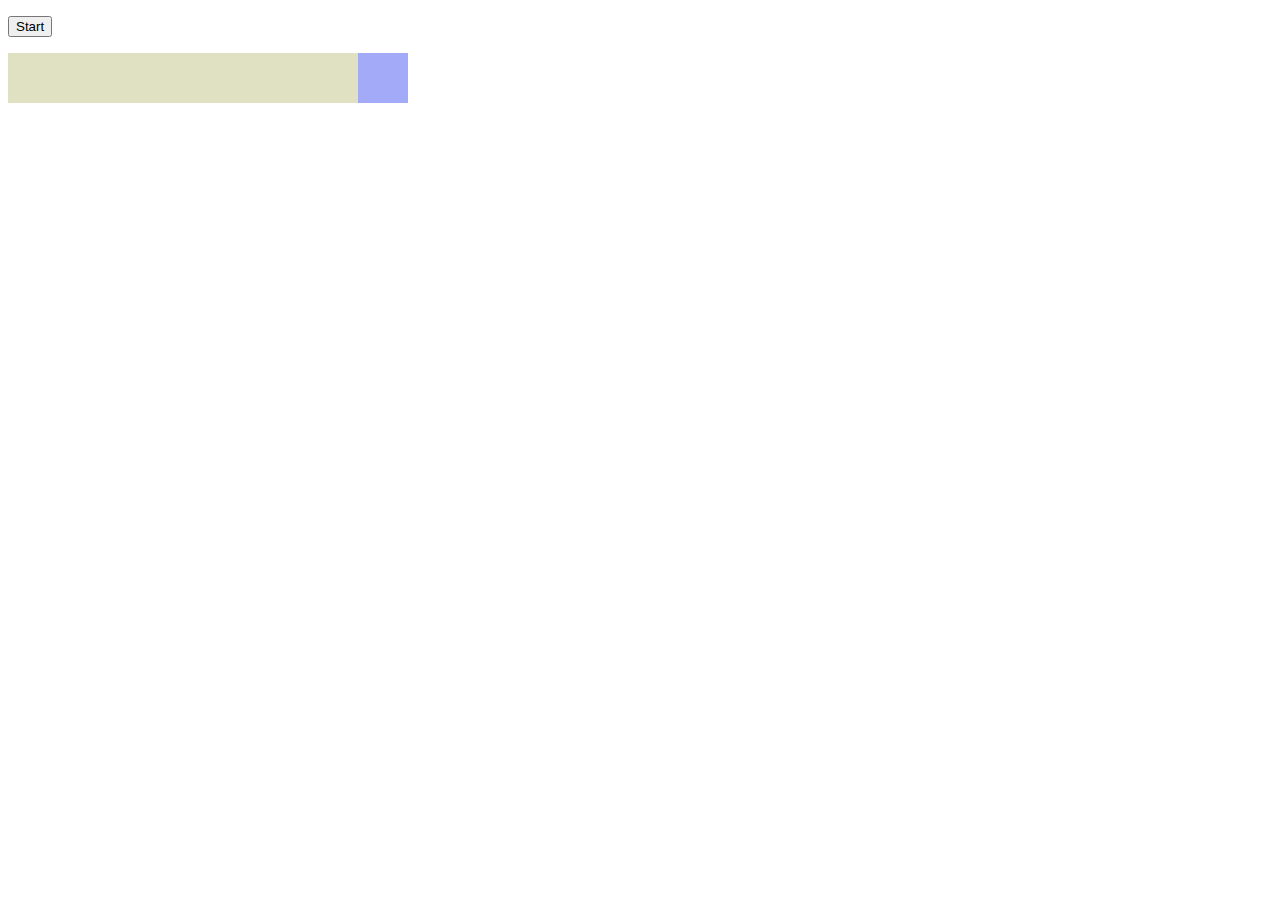
<file: exercise-01/index.html>
<!DOCTYPE html>
<html lang="en">
  <head>
    <meta charset="utf-8">
    <meta http-equiv="X-UA-Compatible" content="IE=edge">
    <meta name="viewport" content="width=device-width, initial-scale=1">
    <title>Questionnaire Exercise 1</title> 
    <link rel="stylesheet" href="custom.css" />   
    
  </head>
<body>

  <p><button onclick="myMove()">Start</button></p> 
  
  <div id ="container">
      <div id ="animate"></div>
  </div>
    

<script src="myscript.js"></script> 
  
</body>
</html>
</file>
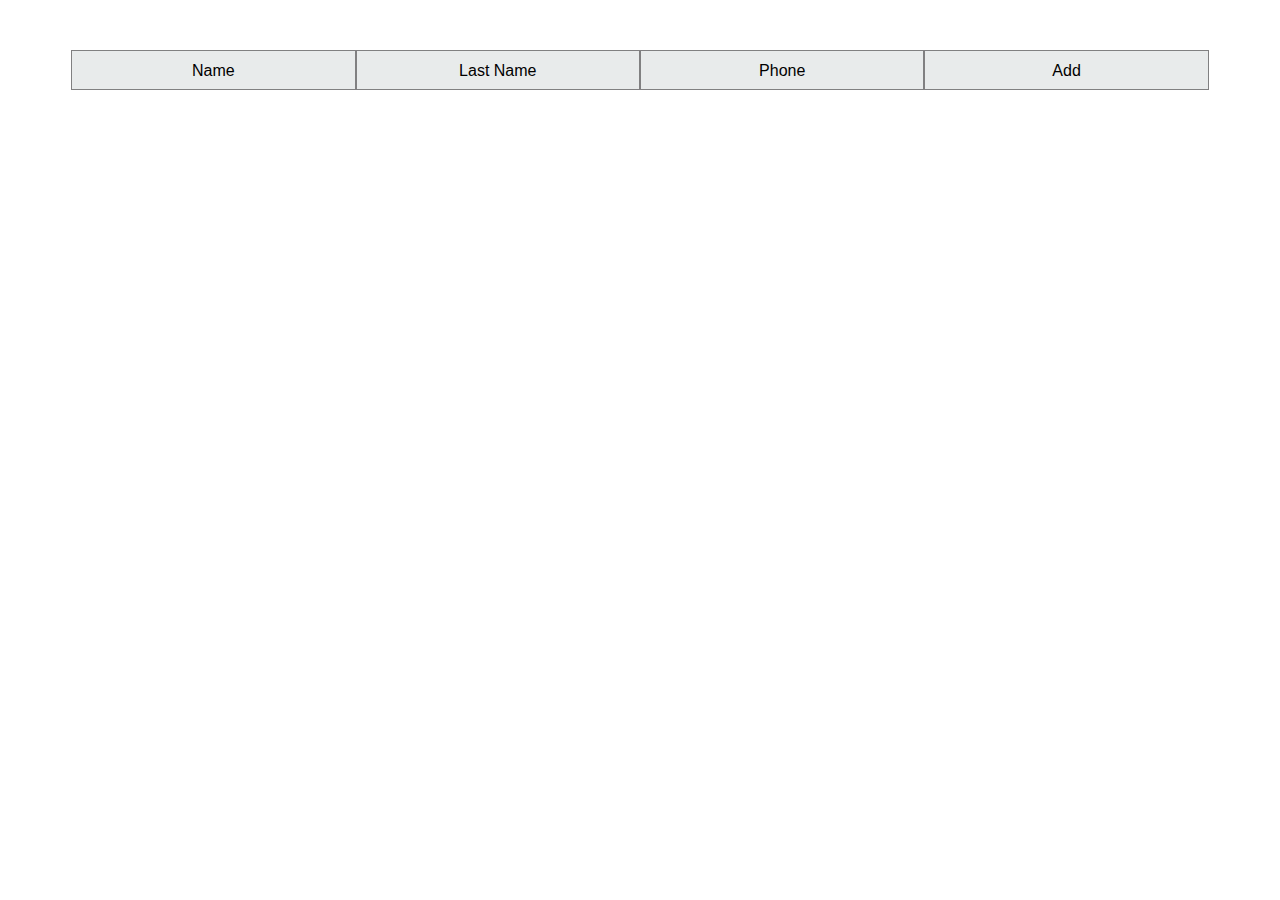
<file: exercise-18/index.html>
<!DOCTYPE html>
<html lang="en">
  <head>
    <meta charset="utf-8">
    <meta http-equiv="X-UA-Compatible" content="IE=edge">
    <meta name="viewport" content="width=device-width, initial-scale=1">
    <title>Exercise 18</title> 
    <link rel="stylesheet" href="custom.css" />   
    
  </head>
<body>

<div contenteditable="false" class="container" id="container">
    <div contenteditable="false" class="cont" >Name</div><div contenteditable="false" class="cont" >Last Name</div><div contenteditable="false" class="cont" >Phone</div><div contenteditable="false" class="cont" id="add">Add</div>
</div>  


<script type="module" src="myscript.js"></script> 
</body>
</html>
</file>
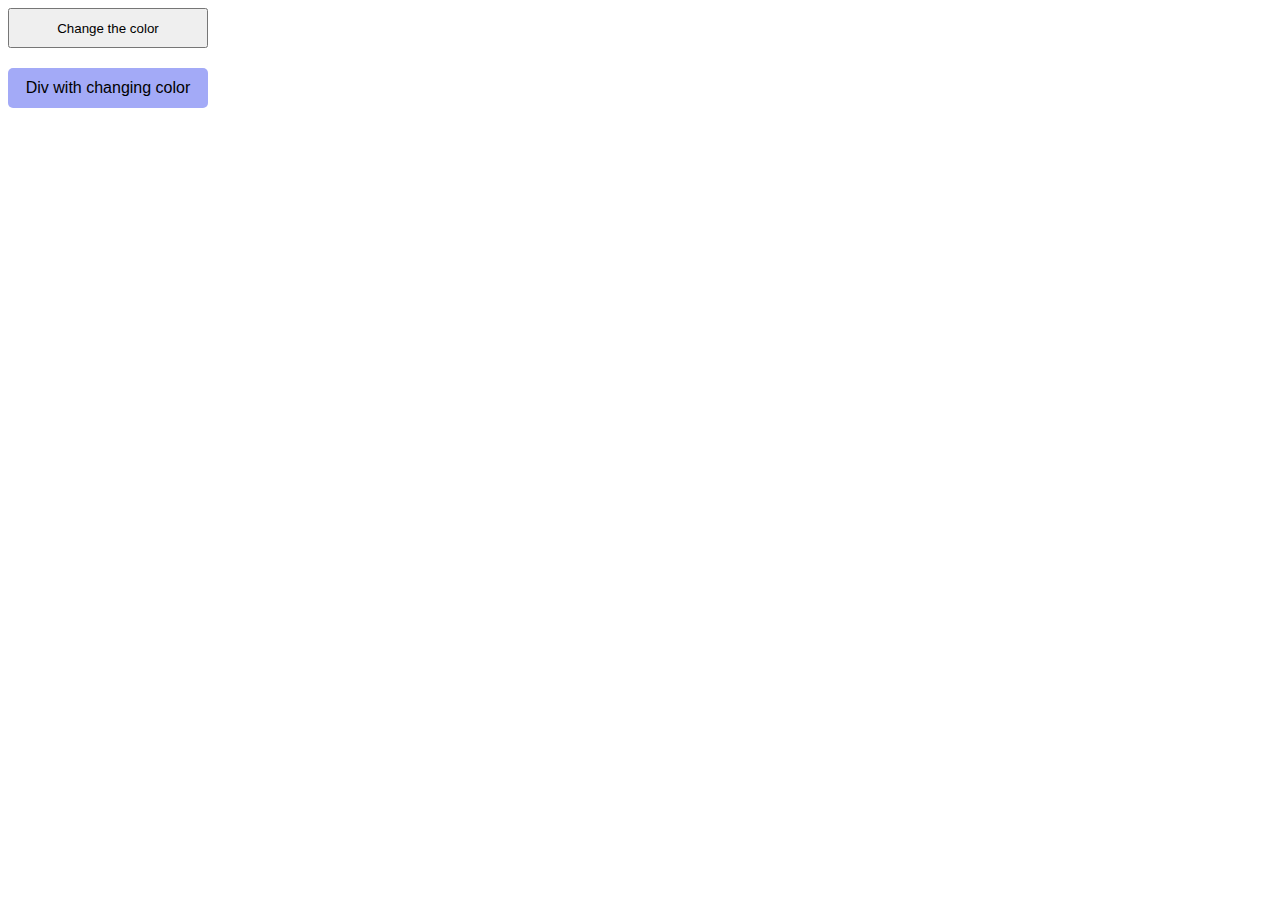
<file: exercise-22/index.html>
<!DOCTYPE html>
<html lang="en">
  <head>
    <meta charset="utf-8">
    <meta http-equiv="X-UA-Compatible" content="IE=edge">
    <meta name="viewport" content="width=device-width, initial-scale=1">
    <title>Exercise 22</title> 
    <link rel="stylesheet" href="custom.css" />   
    
  </head>
<body>

  <button id="btn">Change the color</button>
  <div id="div">Div with changing color</div>

<script src="myscript.js"></script> 
  
</body>
</html>
</file>
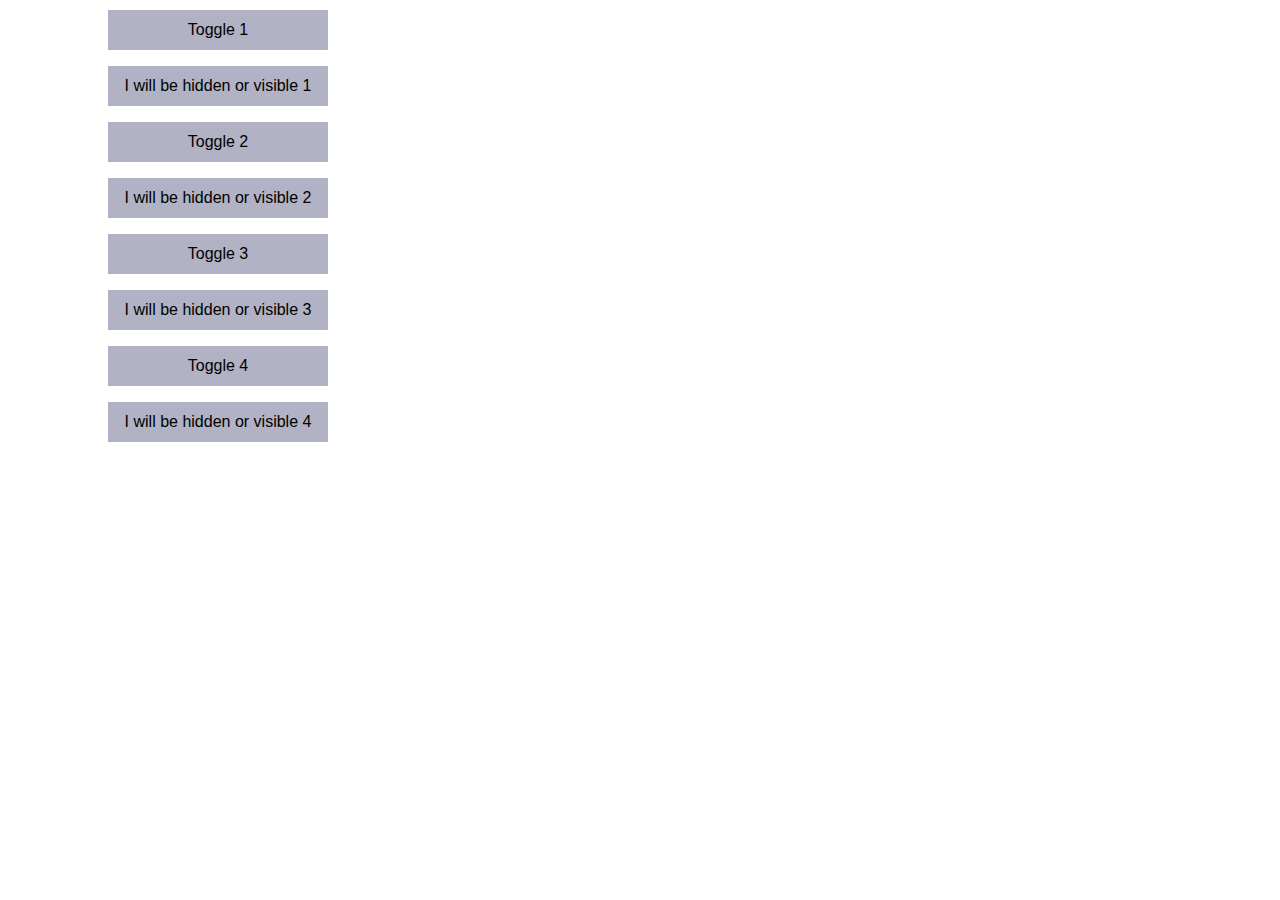
<file: exercise-30/index.html>
<!DOCTYPE html>
<html lang="en">
  <head>
    <meta charset="utf-8">
    <meta http-equiv="X-UA-Compatible" content="IE=edge">
    <meta name="viewport" content="width=device-width, initial-scale=1">
    <title>Exercise 30</title> 
    <link rel="stylesheet" href="custom.css" />   
    
  </head>
<body>

  <div>
    <p>Toggle 1</p>
    <p>I will be hidden or visible 1</p>
    
    <p>Toggle 2</p>
    <p>I will be hidden or visible 2</p>
    
    <p>Toggle 3</p>
    <p>I will be hidden or visible 3</p>
    
    <p>Toggle 4</p>
    <p>I will be hidden or visible 4</p>
  </div>
      

<script src="myscript.js"></script> 
  
</body>
</html>
</file>
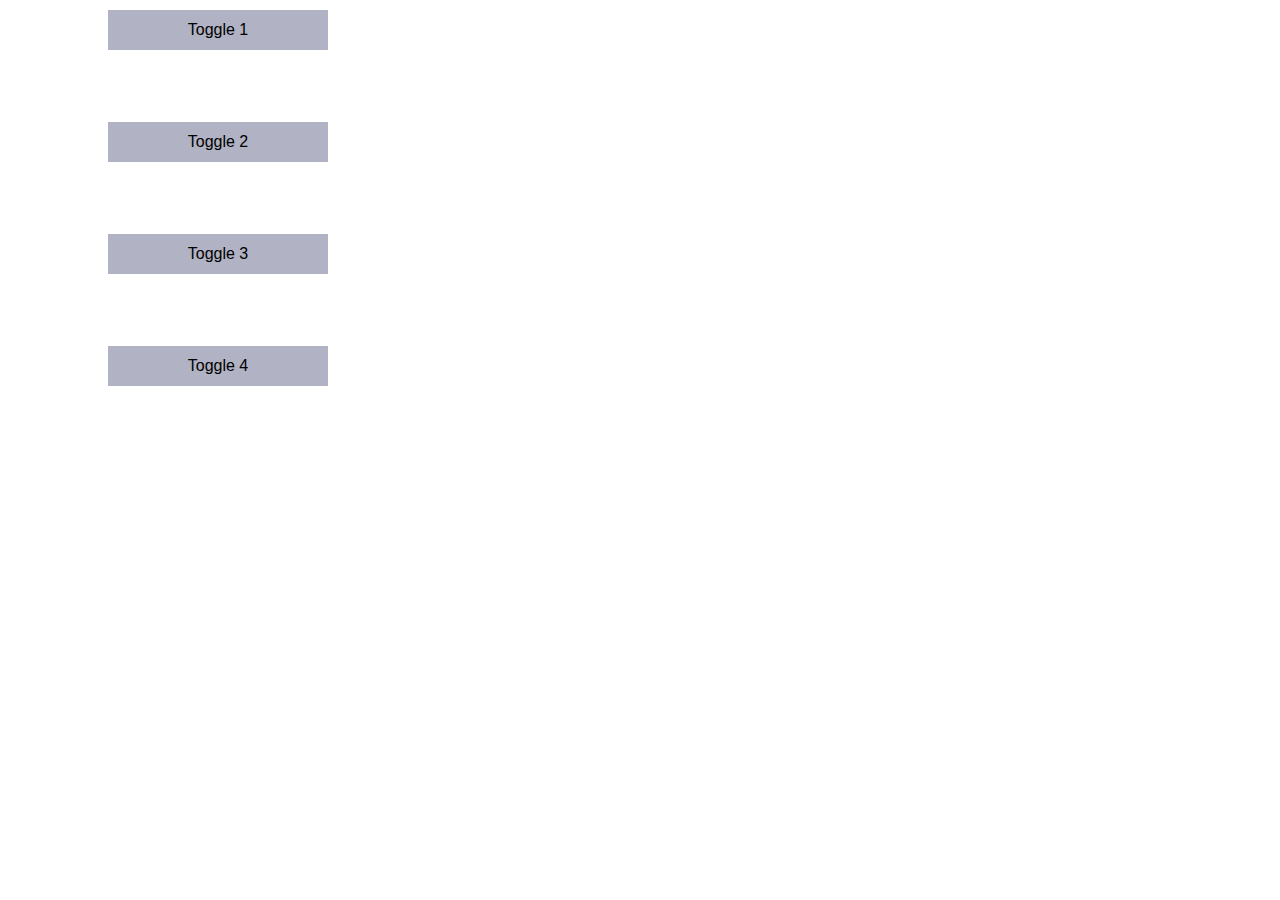
<file: exercise-31/index.html>
<!DOCTYPE html>
<html lang="en">
  <head>
    <meta charset="utf-8">
    <meta http-equiv="X-UA-Compatible" content="IE=edge">
    <meta name="viewport" content="width=device-width, initial-scale=1">
    <title>Exercise 31</title> 
    <link rel="stylesheet" href="custom.css" />   
    
  </head>
<body>

  <div>
    <p>Toggle 1</p>
    <p>I will be hidden or visible 1</p>
    
    <p>Toggle 2</p>
    <p>I will be hidden or visible 2</p>
    
    <p>Toggle 3</p>
    <p>I will be hidden or visible 3</p>
    
    <p>Toggle 4</p>
    <p>I will be hidden or visible 4</p>  
  </div>
    

<script src="myscript.js"></script> 
  
</body>
</html>
</file>
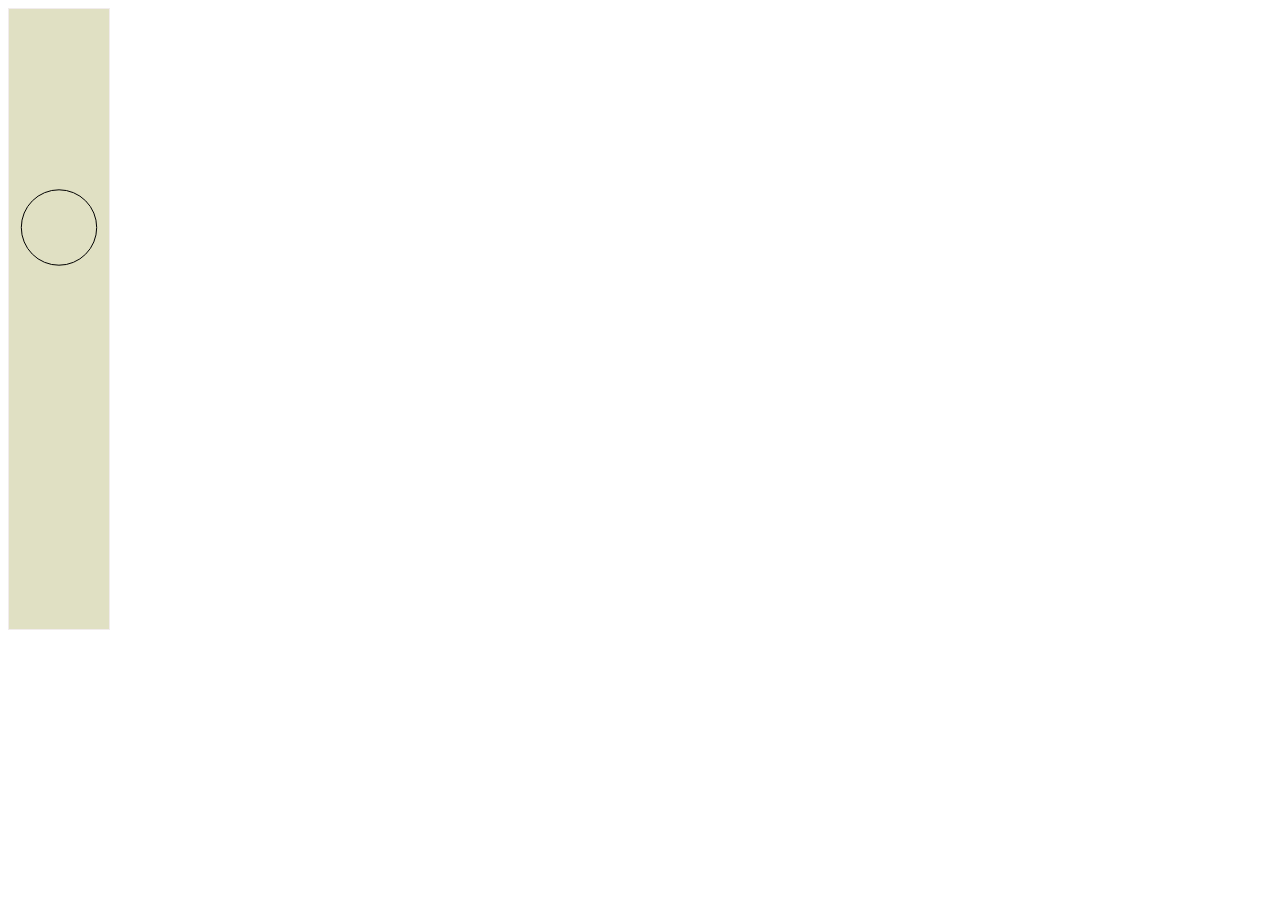
<file: exercise-34/index.html>
<!DOCTYPE html>
<html lang="en">
  <head>
    <meta charset="utf-8">
    <meta http-equiv="X-UA-Compatible" content="IE=edge">
    <meta name="viewport" content="width=device-width, initial-scale=1">
    <title>Exercise 34</title> 
    <link rel="stylesheet" href="custom.css" />   
    
  </head>
  <body onload="startGame()">
  
<script src="myscript.js"></script> 
  
</body>
</html>
</file>
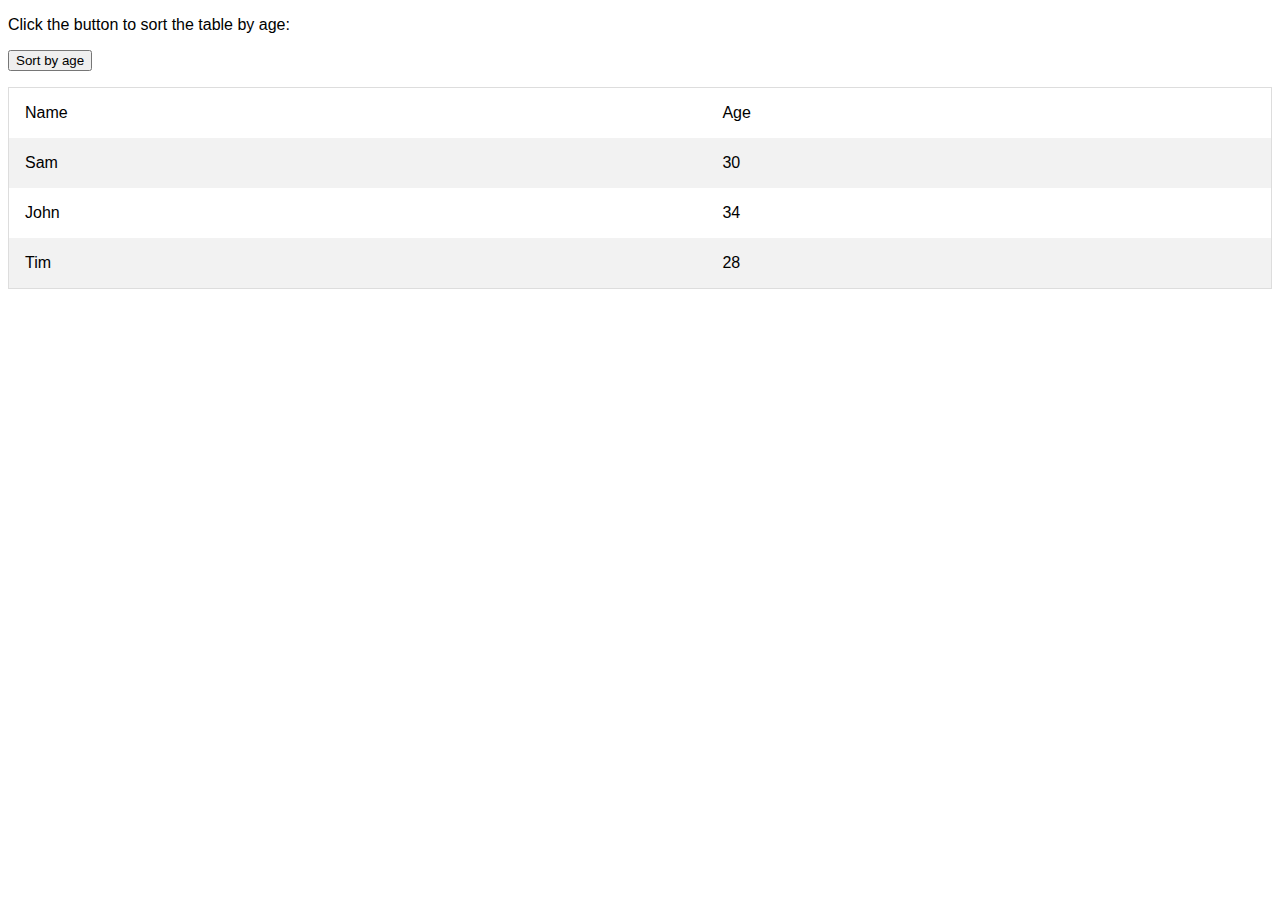
<file: exercise-35/index.html>
<!DOCTYPE html>
<html lang="en">
  <head>
    <meta charset="utf-8">
    <meta http-equiv="X-UA-Compatible" content="IE=edge">
    <meta name="viewport" content="width=device-width, initial-scale=1">
    <title>Exercise 35</title> 
    <link rel="stylesheet" href="custom.css" />   
    
  </head>
<body>

<p>Click the button to sort the table by age:</p>
<p><button onclick="sortTableAge()">Sort by age</button></p>
  <table id="tableAge">
    <tr>
        <td>Name</td>
        <td>Age</td>
    </tr>
    <tr>
        <td>Sam</td>
        <td>30</td>
    </tr>
    <tr>
        <td>John</td>
        <td>34</td>
    </tr>
    <tr>
        <td>Tim</td>
        <td>28</td>
    </tr>
</table>




<script src="myscript.js"></script> 
  
</body>
</html>
</file>
<file: exercise-01/custom.css>
html {
  box-sizing: border-box;
}

*,
*::before,
*::after {
  box-sizing: inherit;
}

body {
  font-family: 'Segoe UI', Tahoma, Geneva, Verdana, sans-serif;
}

#container {
  width: 400px;
  height: 50px;
  position: relative;
  background: rgb(224, 224, 195);
}
#animate {
  width: 50px;
  height: 50px;
  position: absolute;
  background-color: rgb(163, 170, 247);
}
</file>
<file: exercise-18/custom.css>
html {
  box-sizing: border-box;
}

*,
*::before,
*::after {
  box-sizing: inherit;
}

body {
  font-family: 'Segoe UI', Tahoma, Geneva, Verdana, sans-serif;
}

.container {
  width:90%;
  margin:50px auto; 
  display:flex;
  flex-direction: row;
  flex-wrap: wrap;
  justify-content: center;
  align-items: center;
  align-content: center;
}

.container2 {
  width:90%;
  margin:50px auto; 
  display:flex;
  flex-direction: row;
  flex-wrap: wrap;
  justify-content: center;
  align-items: center;
  align-content: center;
}

.cont {
  border: 1px solid rgb(128, 128, 129);
  background-color: rgb(232, 235, 235);
  height: 40px;
  flex-basis: 25%;
  text-align: center;
  align-content: center;
  line-height: 40px;
  overflow: scroll;
}

.cont2 {
  border: 1px solid rgb(128, 128, 129);
  background-color: rgb(232, 235, 235);
  height: 40px;
  width: 100px;
  text-align: center;
  align-content: center;
  overflow: scroll;
}

.p1 {
  border: 1px solid rgb(128, 128, 129);
  background-color: rgb(232, 235, 235);
  height: 40px;
  flex-basis: 12.5%;
  text-align: center;
  align-content: center;
  line-height: 40px;
}
.p1:hover {
  cursor:pointer; 
}

.selected {
  background-color: rgb(207, 235, 235);
}
</file>
<file: exercise-22/custom.css>
html {
  box-sizing: border-box;
}

*,
*::before,
*::after {
  box-sizing: inherit;
}

body {
  font-family: 'Segoe UI', Tahoma, Geneva, Verdana, sans-serif;
}

#btn {
  width: 200px;
  height: 40px;
  position: relative;
  /* background: rgb(224, 224, 195); */
  margin-bottom: 20px;
}
#div {
  width: 200px;
  height: 40px;
  position: relative;
  background-color: rgb(163, 170, 247);
  border-radius: 5px;
  text-align: center;
  line-height: 40px;
}
</file>
<file: exercise-30/custom.css>
html {
  box-sizing: border-box;
}

*,
*::before,
*::after {
  box-sizing: inherit;
}

body {
  font-family: 'Segoe UI', Tahoma, Geneva, Verdana, sans-serif;
}

p {
  width: 220px;
  height: 40px;
  position: relative;
  margin-left: 100px;
  margin-top: 10px;
  background-color: rgb(177, 178, 195);
  text-align: center;
  line-height: 40px;
}
</file>
<file: exercise-31/custom.css>
html {
  box-sizing: border-box;
}

*,
*::before,
*::after {
  box-sizing: inherit;
}

body {
  font-family: 'Segoe UI', Tahoma, Geneva, Verdana, sans-serif;
}

p {
  width: 220px;
  height: 40px;
  position: relative;
  margin-left: 100px;
  margin-top: 10px;
  background-color: rgb(177, 178, 195);
  text-align: center;
  line-height: 40px;
}
</file>
<file: exercise-34/custom.css>
html {
  box-sizing: border-box;
}

*,
*::before,
*::after {
  box-sizing: inherit;
}

body {
  font-family: 'Segoe UI', Tahoma, Geneva, Verdana, sans-serif;
}

/* #container {
  width: 50px;
  height: 550px;
  position: relative;
  background: rgb(224, 224, 195);
}
#animate {
  width: 50px;
  height: 50px;
  position: absolute;
  background-color: rgb(163, 170, 247);
  border-radius: 50px;
} */

canvas {
  border:1px solid #f1ecec;
  background-color: rgb(224, 224, 195);
}
</file>
<file: exercise-35/custom.css>
html {
  box-sizing: border-box;
}

*,
*::before,
*::after {
  box-sizing: inherit;
}

body {
  font-family: 'Segoe UI', Tahoma, Geneva, Verdana, sans-serif;
}

table {
  border-spacing: 0;
  width: 100%;
  border: 1px solid #ddd;
}

th, td {
  text-align: left;
  padding: 16px;
}

tr:nth-child(even) {
  background-color: #f2f2f2
}
</file>
